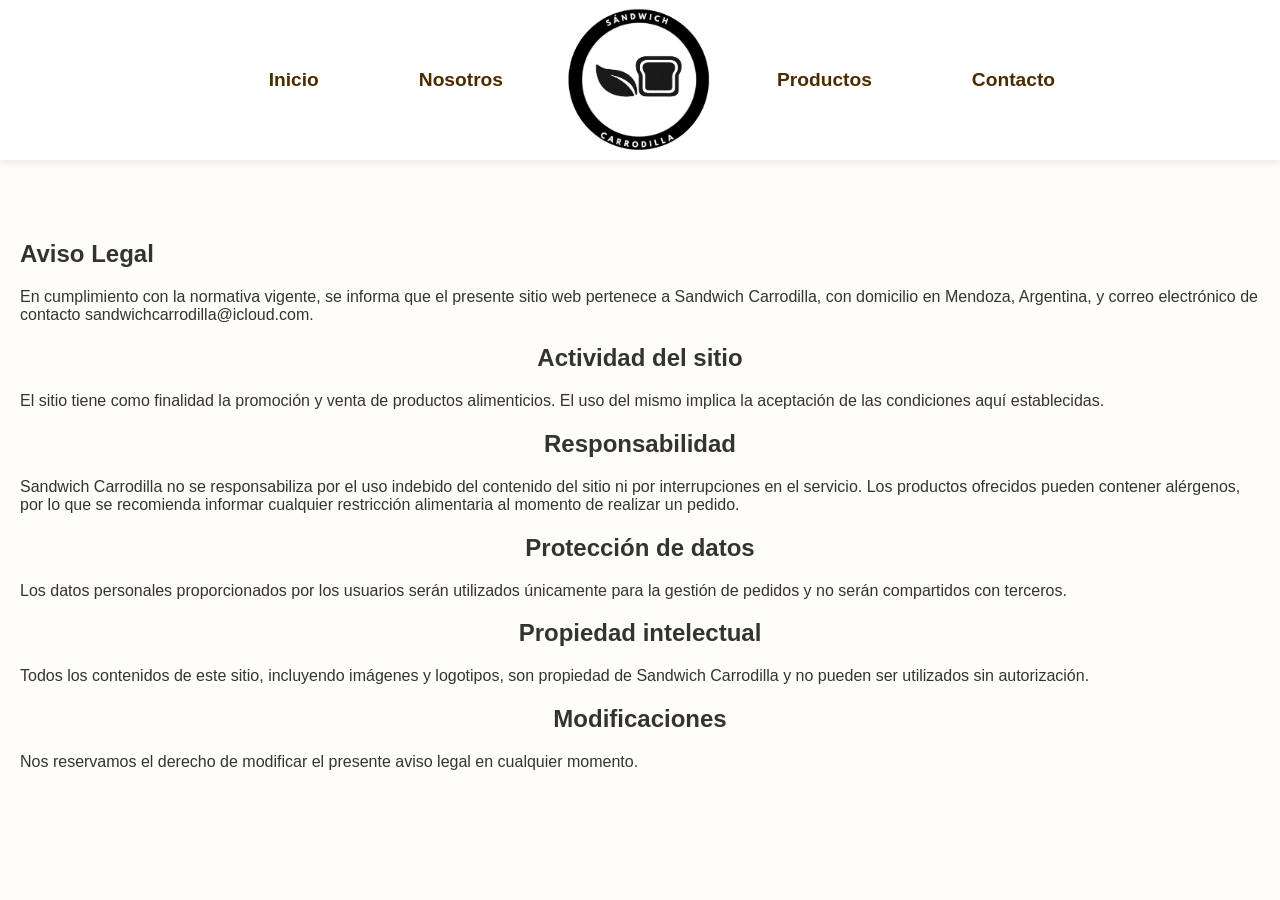
<file: pag/avisolegal.html>
<!DOCTYPE html>
<html lang="es">
<head>
    <meta charset="UTF-8">
    <meta name="viewport" content="width=device-width, initial-scale=1.0">
    <title>Aviso legal</title>
    <link rel="stylesheet" href="../css/styles.css">
</head>
<body>
<nav class="navbar">
  
  <!-- links izquierda -->
  <div class="nav-links left">
    <a href="../index.html#inicio">Inicio</a>
    <a href="../index.html#nosotros">Nosotros</a>

    
  </div>

  <!-- logo -->
  <div class="logo">
    <img src="../img/logocarrodilla.png" alt="logo">
  </div>

  <!-- links derecha -->
  <div class="nav-links right">
    <a href="../index.html#productos">Productos</a>
    <a href="../index.html#contacto">Contacto</a>
  </div>

</nav>
<section class="aviso-legal">
  <div class="container">

    <h1>Aviso Legal</h1>

    <p>
      En cumplimiento con la normativa vigente, se informa que el presente sitio web pertenece a Sandwich Carrodilla, con domicilio en Mendoza, Argentina, y correo electrónico de contacto sandwichcarrodilla@icloud.com.
    </p>

    <h2>Actividad del sitio</h2>
    <p>
      El sitio tiene como finalidad la promoción y venta de productos alimenticios. El uso del mismo implica la aceptación de las condiciones aquí establecidas.
    </p>

    <h2>Responsabilidad</h2>
    <p>
      Sandwich Carrodilla no se responsabiliza por el uso indebido del contenido del sitio ni por interrupciones en el servicio. Los productos ofrecidos pueden contener alérgenos, por lo que se recomienda informar cualquier restricción alimentaria al momento de realizar un pedido.
    </p>

    <h2>Protección de datos</h2>
    <p>
      Los datos personales proporcionados por los usuarios serán utilizados únicamente para la gestión de pedidos y no serán compartidos con terceros.
    </p>

    <h2>Propiedad intelectual</h2>
    <p>
      Todos los contenidos de este sitio, incluyendo imágenes y logotipos, son propiedad de Sandwich Carrodilla y no pueden ser utilizados sin autorización.
    </p>

    <h2>Modificaciones</h2>
    <p>
      Nos reservamos el derecho de modificar el presente aviso legal en cualquier momento.
    </p>

  </div>
</section>

</body>
</html>
</file>
<file: css/styles.css>
/* =========================
   RESET
========================= */
* {
  box-sizing: border-box;
}

html, body {
  margin: 0;
  padding: 0;
}

/* =========================
   BASE
========================= */
body {
  font-family: 'Poppins', sans-serif;
  background-color: #fffdf9;
  color: #333;
  scroll-behavior: smooth;
}

h2 {
  text-align: center;
  margin-bottom: 20px;
}

section {
  padding: 60px 20px;
  scroll-margin-top: 100px;
}

/* =========================
   NAVBAR
========================= */
.navbar {
  background-color: white;
  color: #4a2c00;
  display: grid;
  grid-template-columns: 1fr auto 1fr;
  align-items: center;
  padding: 5px 20px;
  position: sticky;
  top: 0;
  z-index: 100;
  box-shadow: 0 2px 8px rgba(0,0,0,0.1);
}

.logo {
  display: flex;
  justify-content: center;
  padding: 0 60px;
}

.logo img {
  height: 150px;
}

.nav-links {
  display: flex;
  gap: 100px;
}

.nav-links.left {
  justify-content: flex-end;
}

.nav-links.right {
  justify-content: flex-start;
}

.nav-links a {
  color: #4a2c00;
  font-size: larger;
  font-weight: 800;
  text-decoration: none;
}

.nav-links a:hover {
  color: #c23b22;
}

/* =========================
   HERO
========================= */
.hero{
    position:relative;
    height:75vh;
    overflow:hidden;
}

.slide{
    position:absolute;
    inset:0;
    background-size:cover;
    background-position:center;
    display:flex;
    justify-content:center;
    align-items:center;
    opacity:0;
    transition:opacity .8s ease;
}

.slide.active{
    opacity:1;
    z-index:2;
}

.hero-content{
    background:rgba(0,0,0,.55);
    padding:25px;
    border-radius:10px;
    color:white;
    text-align:center;
}

.hero-btn{
    display:inline-block;
    margin-top:15px;
    padding:10px 20px;
    background:#c23b22;
    color:white;
    text-decoration:none;
    border-radius:5px;
}

.hero-btn:hover{
    background:#b99892;
}

.dots{
    position:absolute;
    bottom:20px;
    left:50%;
    transform:translateX(-50%);
    display:flex;
    gap:10px;
    z-index:5;
}

.dot{
    width:12px;
    height:12px;
    border:2px solid white;
    border-radius:50%;
    cursor:pointer;
}

.dot.active{
    background:white;
}

.slide{
    position:absolute;
    inset:0;
    background-size:cover;
    background-position:center;
    display:flex;
    justify-content:center;
    align-items:center;

    opacity:0;
    visibility:hidden;
    transition:opacity .8s ease;
}

.slide.active{
    opacity:1;
    visibility:visible;
}

/* Caja del texto */
.hero-content{
    background:rgba(0,0,0,.55);
    padding:25px;
    border-radius:10px;
    text-align:center;
    color:white;

    /* Estado inicial */
    opacity:0;
    transform:translateY(-60px);
    transition:all .7s ease;
}

/* Cuando el slide aparece */
.slide.active .hero-content{
    opacity:1;
    transform:translateY(0);
}

.slide::before{
    content:"";
    position:absolute;
    inset:0;
    background:rgba(0,0,0,.35);
}

.hero-content{
    position:relative;
    z-index:2;
}
/* =========================
   NOSOTROS
========================= */
.nosotros-container {
  max-width: 1100px;
  margin: auto;
  display: flex;
  align-items: center;
  gap: 40px;
}

.nosotros-texto {
  flex: 1;
  font-size: 18px;
  line-height: 1.6;
}

.nosotros-galeria {
  flex: 1;
  display: grid;
  grid-template-columns: repeat(2, 1fr);
  gap: 15px;
}

.nosotros-galeria img {
  width: 100%;
  height: 200px;
  object-fit: cover;
  border-radius: 10px;
}

/* =========================
   PRODUCTOS
========================= */
.productos {
  background: #f5f5f5;
  text-align: center;
}

.productos-grid {
  display: grid;
  grid-template-columns: repeat(4, 1fr);
  gap: 40px;
}

.producto-card {
  background: white;
  padding: 15px;
  border-radius: 10px;
  display: flex;
  flex-direction: column;
}

.producto-card img {
  width: 100%;
  height: 350px;
  object-fit: cover;
  border-radius: 10px;
}

.btn-wsp {
  display: inline-block;
  background: #c23b22;
  color: white;
  padding: 10px;
  border-radius: 5px;
  text-decoration: none;
  margin-top: auto;
}

.btn-wsp:hover {
  color: #b99892;
}

.categoria-productos{
    width:100%;
    margin:70px 0 35px;
    text-align:center;
    position:relative;
}

.categoria-productos h3{
    display:inline-block;
    padding:0 30px;
    background:#fff;
    color:#8B4513;
    font-size:2rem;
    font-weight:700;
    text-transform:uppercase;
    letter-spacing:2px;
    position:relative;
    z-index:2;
}

.categoria-productos::before{
    content:"";
    position:absolute;
    top:50%;
    left:0;
    width:100%;
    height:2px;
    background:#d8c3a5;
    z-index:1;
}

/* CARRUSEL BOX DULCE */

.carrusel-box {
  position: relative;
  width: 100%;
  height: 390px;
  overflow: hidden;
  border-radius: 12px;
}

.carrusel-contenedor {
  display: flex;
  width: 100%;
  height: 100%;
  overflow-x: auto;
  scroll-behavior: smooth;
  scrollbar-width: none;
  scroll-snap-type: x mandatory;
}

.carrusel-contenedor::-webkit-scrollbar {
  display: none;
}

.carrusel-contenedor img {
  flex: 0 0 100%;
  width: 100%;
  height: 100%;
  object-fit: cover;
  scroll-snap-align: start;
  border-radius: 12px;
}


/* FLECHAS */

.flecha {
  position: absolute;
  top: 50%;
  transform: translateY(-50%);
  z-index: 10;

  width: 40px;
  height: 40px;

  border: none;
  border-radius: 50%;

  background: rgba(255, 255, 255, 0.85);
  color: #333;

  font-size: 30px;
  line-height: 30px;

  cursor: pointer;
}

.flecha.izquierda {
  left: 10px;
}

.flecha.derecha {
  right: 10px;
}

.flecha:hover {
  background: white;
}

/* =========================
   CONTACTO
========================= */

.contacto {
  text-align: center;
  background: #fff4ec;
  padding: 40px 20px;
}

.contacto a {
  display: inline-block;
  margin-top: 15px;
  background: #c23b22;
  color: white;
  padding: 12px 20px;
  border-radius: 8px;
  text-decoration: none;
}

  /* ---------- VENTAJAS ---------- */

.ventajas{

    background:#faf7f2;
    padding:80px 10%;
    text-align:center;

}

.ventajas h2{

    font-size:2rem;
    color:#7a1d1d;
    margin-bottom:15px;

}

.ventajas-subtitulo{

    max-width:700px;
    margin:auto;
    margin-bottom:50px;
    color:#555;
    line-height:1.6;

}

.ventajas-grid{
    display:flex;
    justify-content:center;
    gap:25px;
    flex-wrap:wrap;
    margin-top:50px;
}

.ventaja{
    flex:1 1 230px;
    max-width:260px;
}

.ventaja{

    background:white;
    padding:35px 25px;
    border-radius:15px;

    box-shadow:0 8px 20px rgba(0,0,0,.08);

    transition:.3s;

}

.ventaja:hover{

    transform:translateY(-8px);

}

.ventaja span{

    font-size:45px;

}

.ventaja h3{

    margin:20px 0 10px;
    color:#7a1d1d;

}

.ventaja p{

    color:#666;
    line-height:1.6;

}
/* =========================
   FOOTER
========================= */
footer {
  background-color: #222;
  color: #fff;
  padding: 40px 20px;
  overflow: hidden;
}

.footer-contenido {
  max-width: 1200px;
  margin: auto;
  display: grid;
  grid-template-columns: repeat(3, 1fr);
  gap: 40px;
}

footer a {
  color: #ccc;
  text-decoration: none;
}

footer a:hover {
  color: #fff;
}

.seguinos img {
  width: 40px;
  display: inline-block;
  margin: 10px auto;
}

.ubicacion iframe {
  width: 100%;
  height: 180px;
  border-radius: 10px;
}

/* =========================
   BOTÓN WHATSAPP
========================= */

.whatsapp-float{

    position:fixed;
    right:25px;
    bottom:25px;

    width:65px;
    height:65px;

    background:#25D366;
    color:white;

    border-radius:50%;

    display:flex;
    justify-content:center;
    align-items:center;

    font-size:34px;

    text-decoration:none;

    box-shadow:0 8px 20px rgba(0,0,0,.25);

    z-index:9999;

    transition:.3s;

}

.whatsapp-float:hover{

    transform:scale(1.12);

    background:#1ebe5d;

}

.whatsapp-float i{

    line-height:1;

}

/* =========================
   MENU MOBILE
========================= */
.menu-toggle {
  display: none;
  font-size: 28px;
  background: none;
  border: none;
  cursor: pointer;
}

.nav-mobile {
  display: none;
}

.nav-mobile a {
  color: #4a2c00;
  font-weight: 800;
  text-decoration: none;
}

.nav-mobile a:hover {
  color: #c23b22;
}

/* =========================
   RESPONSIVE
========================= */
@media (max-width: 768px) {

  /* NAVBAR */
  .navbar {
    display: flex;
    flex-direction: column;
    align-items: center;
    position: relative;
  }

  .logo {
    padding: 0;
  }

  .logo img {
    height: 80px;
  }

  .menu-toggle {
    display: block;
    position: absolute;
    right: 20px;
    top: 15px;
    z-index: 200;
  }

  .nav-links {
    display: none;
  }

  .nav-mobile {
    display: none;
    flex-direction: column;
    background: white;
    position: absolute;
    top: 100%;
    left: 0;
    width: 100%;
    padding: 20px;
    gap: 15px;
    text-align: center;
  }

  .nav-mobile.active {
    display: flex;
  }

  /* HERO */
  .hero {
    height: 60vh;
    padding: 20px;
  }

  /* NOSOTROS */
  .nosotros-container {
    flex-direction: column;
  }

  .nosotros-galeria img {
    height: 140px;
  }

  /* PRODUCTOS */
  .productos-grid {
    grid-template-columns: 1fr;
    gap: 20px;
  }

  .producto-card img {
    height: auto;        
    max-height: 250px;   
    object-fit: contain; 
  }

  .btn-wsp {
    width: 100%;
    text-align: center;
  }

.ventajas-grid{
    flex-direction: column;
    align-items: center;
}

.ventaja{
    max-width: 100%;
}
  /* FOOTER */
  .footer-contenido {
    grid-template-columns: 1fr;
    text-align: center;
    gap: 25px;
  }

  footer a {
    font-size: 90%;
  }

  .ubicacion iframe {
    width: 80%;
  }
}
</file>
